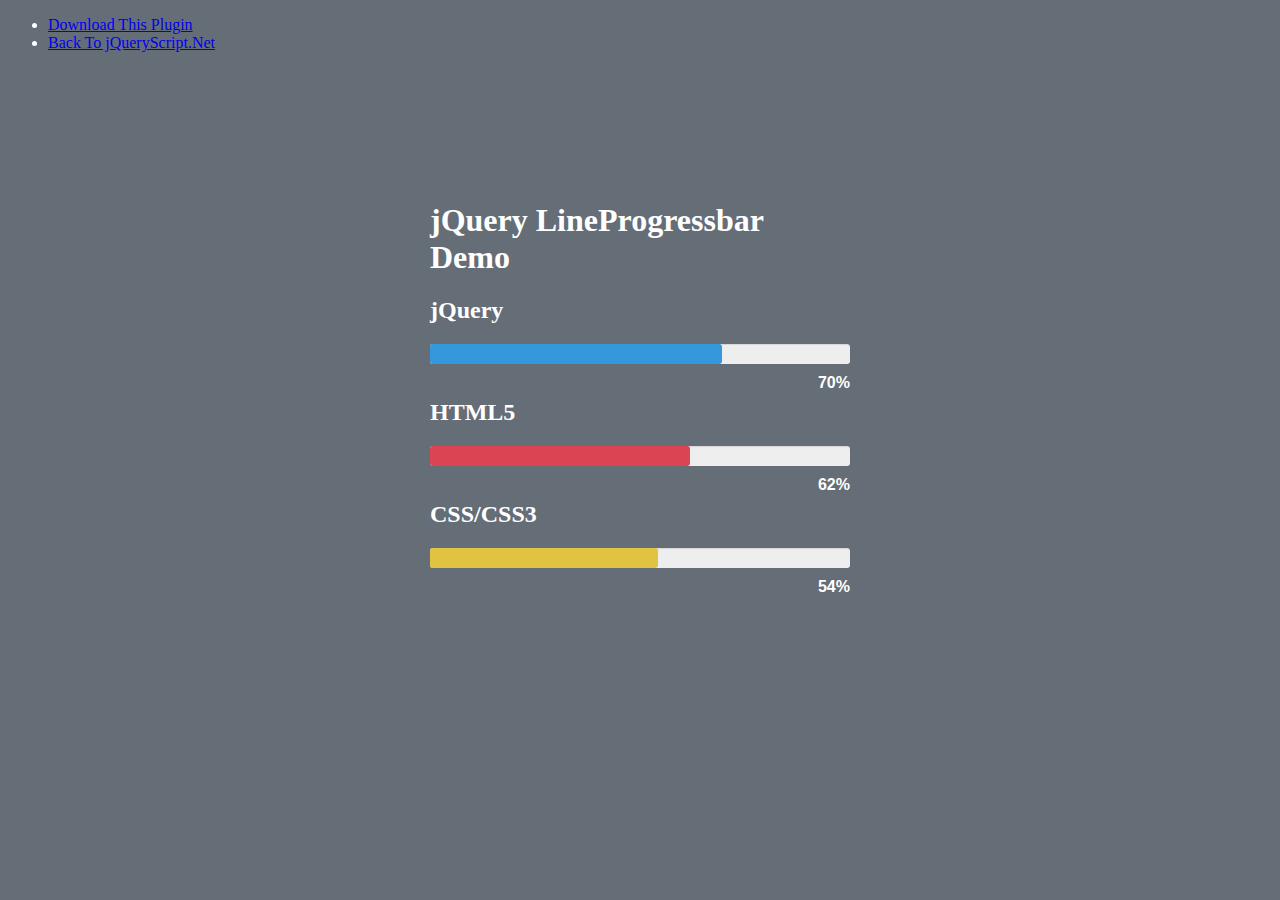
<file: csvUploader/Scripts/index.html>
<!doctype html>
<html>
<head>
<meta charset="utf-8">
<meta http-equiv="X-UA-Compatible" content="IE=edge,chrome=1">
<meta name="viewport" content="width=device-width, initial-scale=1">
<title>jQuery LineProgressbar Demo</title>
<link href="http://www.jqueryscript.net/css/jquerysctipttop.css" rel="stylesheet" type="text/css">
<link href="jquery.lineProgressbar.css" rel="stylesheet" type="text/css">
<style>
body { background-color:#656D77; color:#fff; font-family:'Roboto';}
.container { margin:150px auto; max-width:420px;}
</style>
</head>

<body>
<div id="jquery-script-menu">
<div class="jquery-script-center">
<ul>
<li><a href="http://www.jqueryscript.net/chart-graph/jQuery-Progress-Bar-Plugin-LineProgressbar">Download This Plugin</a></li>
<li><a href="http://www.jqueryscript.net/">Back To jQueryScript.Net</a></li>
</ul>
<div class="jquery-script-ads"><script type="text/javascript"><!--
google_ad_client = "ca-pub-2783044520727903";
/* jQuery_demo */
google_ad_slot = "2780937993";
google_ad_width = 728;
google_ad_height = 90;
//-->
</script>
<script type="text/javascript"
src="http://pagead2.googlesyndication.com/pagead/show_ads.js">
</script></div>
<div class="jquery-script-clear"></div>
</div>
</div>
<div class="container">
<h1>jQuery LineProgressbar Demo</h1>
<h2>jQuery</h2>
<div id="jq"></div>
<h2>HTML5</h2>
<div id="html"></div>
<h2>CSS/CSS3</h2>
<div id="css"></div>
</div>
<script src="https://code.jquery.com/jquery-1.12.4.min.js"></script>
<script src="jquery.lineProgressbar.js"></script>
<script>
$('#jq').LineProgressbar({
percentage:90,
radius: '3px',
height: '20px',
});
$('#html').LineProgressbar({
percentage:80,
radius: '3px',
height: '20px',
fillBackgroundColor: '#DA4453'
});
$('#css').LineProgressbar({
percentage:70,
radius: '3px',
height: '20px',
fillBackgroundColor: '#E0C341'
});
</script>
<script type="text/javascript">

  var _gaq = _gaq || [];
  _gaq.push(['_setAccount', 'UA-36251023-1']);
  _gaq.push(['_setDomainName', 'jqueryscript.net']);
  _gaq.push(['_trackPageview']);

  (function() {
    var ga = document.createElement('script'); ga.type = 'text/javascript'; ga.async = true;
    ga.src = ('https:' == document.location.protocol ? 'https://ssl' : 'http://www') + '.google-analytics.com/ga.js';
    var s = document.getElementsByTagName('script')[0]; s.parentNode.insertBefore(ga, s);
  })();

</script>
</body>
</html>
</file>
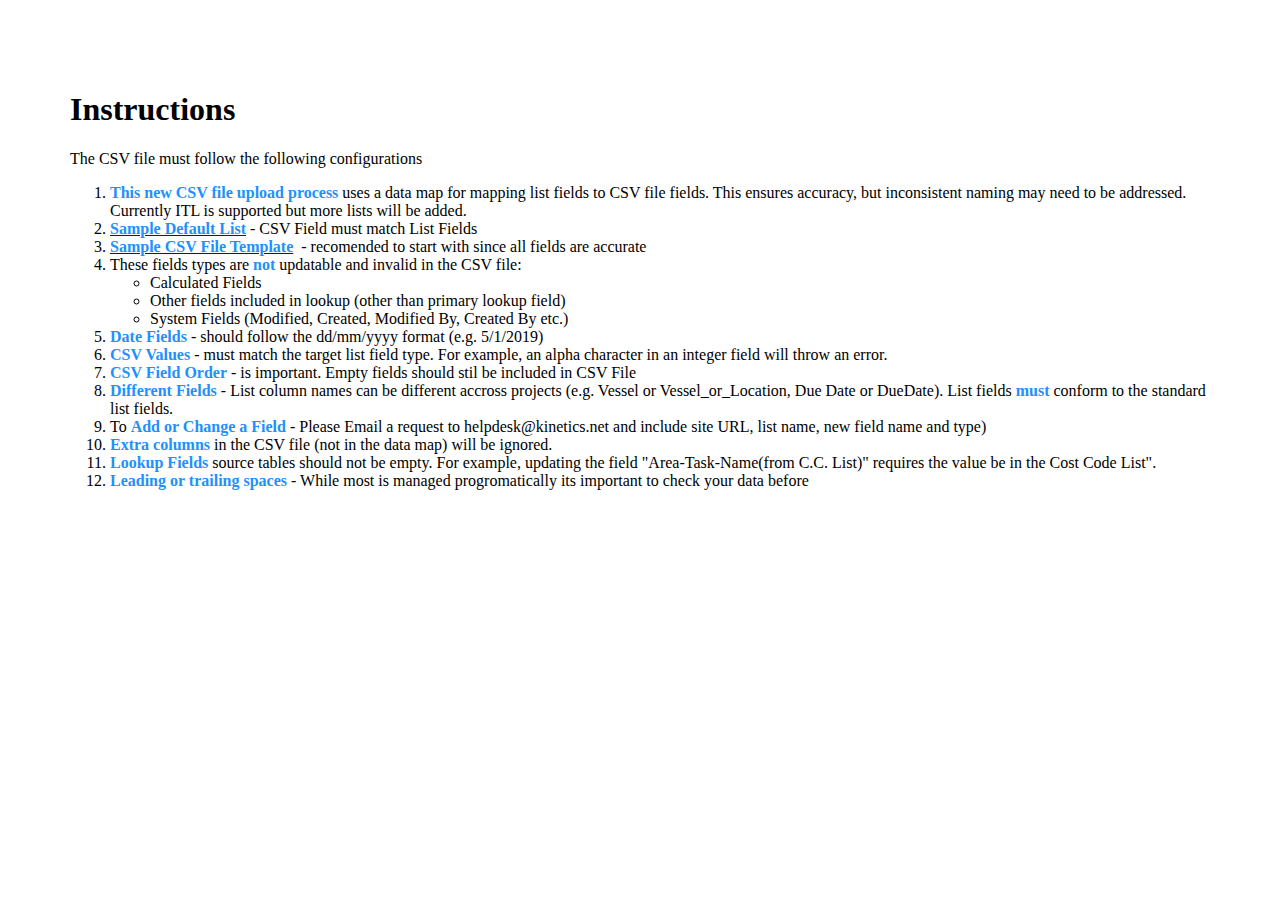
<file: csvUploader/instructions.html>
﻿<!DOCTYPE html>
<html>
<head>
    <meta charset="utf-8" />
    <title>CSV  File Instructions</title>
    <link href="Scripts/app.css" rel="stylesheet" />
</head>
<body>

    <h1>Instructions</h1>
    <p>The CSV file must follow the following configurations</p>
    <ol id="listInstructions">

        <li><b>This new CSV file upload process</b> uses a data map for mapping list fields to CSV file fields.  This ensures accuracy, but inconsistent naming may need to be addressed.  Currently ITL is supported but more lists will be added.</li>
        <li><a href="https://kineticsys.sharepoint.com/sites/projects/construction/SPP/000000000/Lists/Test%20Document%20Libraries/main.aspx?viewid=ad6bc77c%2Dafc8%2D47d2%2D96e1%2D8df38e233902" target="_blank"><b>Sample Default List</b></a> - CSV Field must match List Fields</li>
        <li><a href="https://kineticsys.sharepoint.com/sites/IntranetPortal/adm/ETL/documents/IT.csv" target="_blank"><b>Sample CSV File Template</b></a>&nbsp; - recomended to start with since all fields are accurate </li>
        <li>
            These fields types are <b>not</b> updatable and invalid in the CSV file:
            <ul>
                <li>Calculated Fields</li>
                <li>Other fields included in lookup (other than primary lookup field)</li>
                <li>System Fields (Modified, Created, Modified By, Created By etc.)</li>
            </ul>
        </li>
        <li><b>Date Fields</b> - should follow the dd/mm/yyyy format (e.g. 5/1/2019)</li>
        <li><b>CSV Values</b> - must match the target list field type.  For example, an alpha character in an integer field will throw an error. </li>
        <li><b>CSV Field Order</b> - is important.  Empty fields should stil be included in CSV File</li>
        <li><b>Different Fields</b> - List column names can be different accross projects (e.g. Vessel or Vessel_or_Location, Due Date or DueDate). List fields <b>must</b> conform to the standard list fields.
        <li>To <b>Add or Change a Field</b> -  Please Email a request to helpdesk@kinetics.net and include site URL, list name, new field name and type)</li>
        <li><b>Extra columns</b> in the CSV file (not in the data map) will be ignored. </li>

        <li><b>Lookup Fields</b> source tables should not be empty.  For example, updating the field "Area-Task-Name(from C.C. List)" requires the value be in the Cost Code List".
        <li><b>Leading or trailing spaces</b> - While most is managed progromatically its important to check your data before  </li>
    </ol>
</body>
</html>
</file>
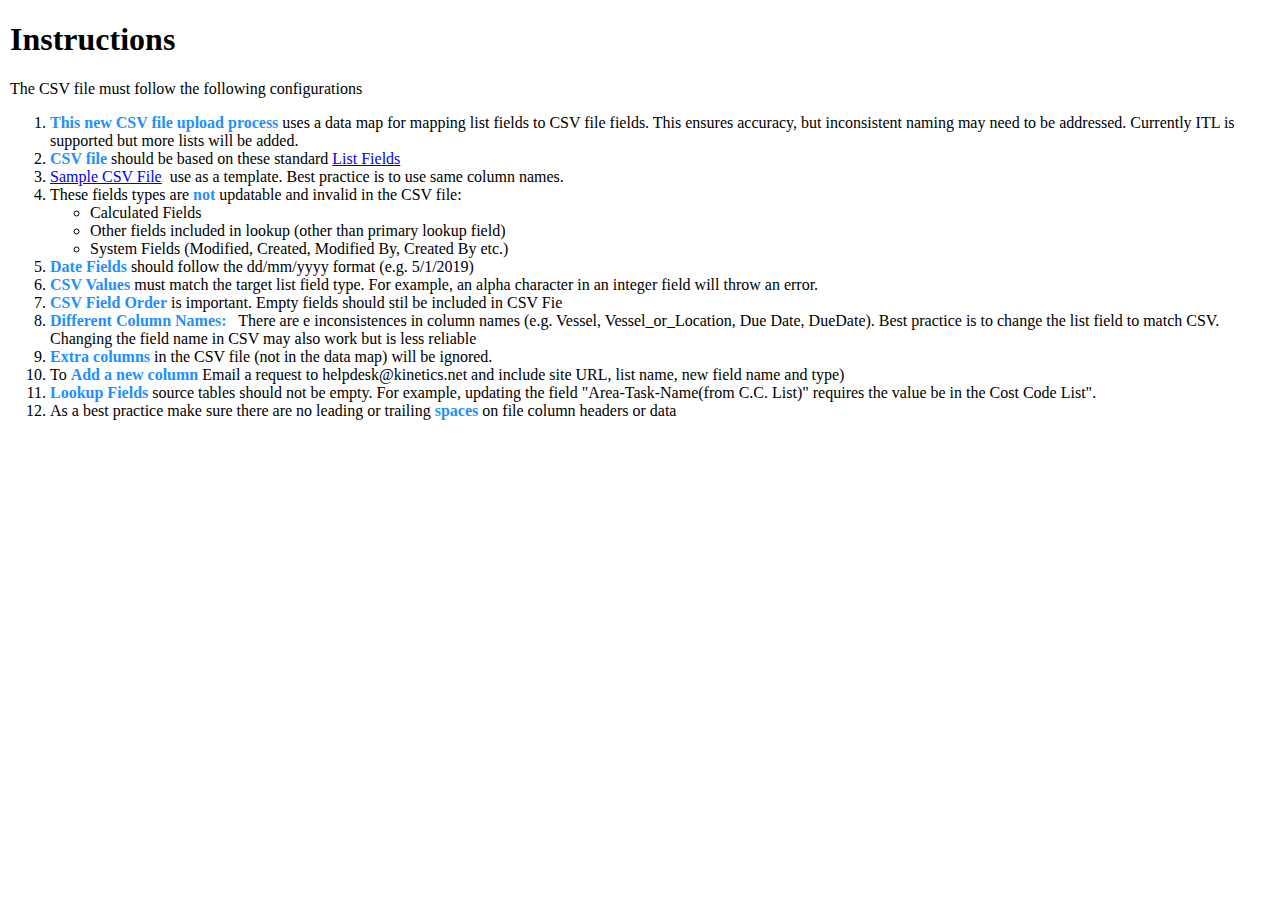
<file: csvUploadWeb/instructions.html>
﻿<!DOCTYPE html>
<html>
<head>
    <meta charset="utf-8" />
    <title>CSV  File Instructions</title>
    <link href="Scripts/app.css" rel="stylesheet" />
</head>
<body>

    <h1>Instructions</h1>
    <p>The CSV file must follow the following configurations</p>
    <ol id="listInstructions">

        <li><b>This new CSV file upload process</b> uses a data map for mapping list fields to CSV file fields.  This ensures accuracy, but inconsistent naming may need to be addressed.  Currently ITL is supported but more lists will be added.</li>
        <li><b>CSV file </b>should be based on these standard <a href="https://kineticsys.sharepoint.com/sites/projects/construction/SPP/000000000/Lists/Test%20Document%20Libraries/main.aspx?viewid=ad6bc77c%2Dafc8%2D47d2%2D96e1%2D8df38e233902" target="_blank">List Fields</li>
        <li><a href="https://kineticsys.sharepoint.com/sites/IntranetPortal/adm/ETL/documents/IT.csv" target="_blank">Sample CSV File</a>&nbsp; use as a template. Best practice is to use same column names. </li>
        <li>
            These fields types are <b>not</b> updatable and invalid in the CSV file:
            <ul>
                <li>Calculated Fields</li>
                <li>Other fields included in lookup (other than primary lookup field)</li>
                <li>System Fields (Modified, Created, Modified By, Created By etc.)</li>
            </ul>
        </li>
        <li><b>Date Fields</b> should follow the dd/mm/yyyy format (e.g. 5/1/2019)</li>
        <li><b>CSV Values</b> must match the target list field type.  For example, an alpha character in an integer field will throw an error. </li>
        <li><b>CSV Field Order</b> is important.  Empty fields should stil be included in CSV Fie</li>
        <li><b>Different Column Names:</b> &nbsp; There are e inconsistences in column names (e.g. Vessel, Vessel_or_Location, Due Date, DueDate).  Best practice is to change the list field to match CSV.  Changing the field name in CSV may also work but is less reliable
        <li><b>Extra columns</b> in the CSV file (not in the data map) will be ignored. </li>
        <li>To <b>Add a new column</b> Email a request to helpdesk@kinetics.net and include site URL, list name, new field name and type)</li>
        <li><b>Lookup Fields</b> source tables should not be empty.  For example, updating the field "Area-Task-Name(from C.C. List)" requires the value be in the Cost Code List".
        <li>As a best practice make sure there are no leading or trailing <b>spaces</b> on file column headers or data  </li>
    </ol>
</body>
</html>
</file>
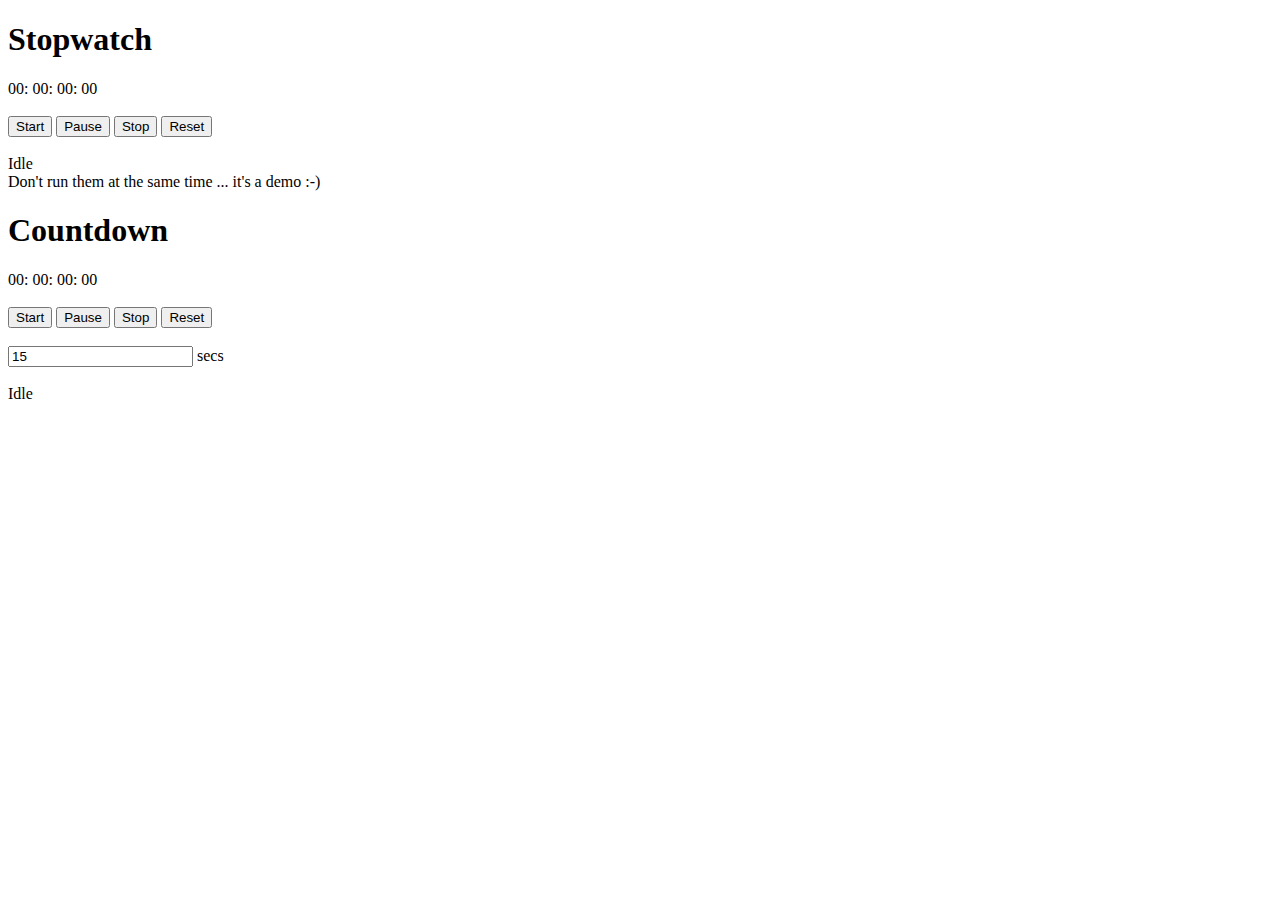
<file: csvUploadWeb/Timer.html>
﻿<!DOCTYPE html>
<html>
<head>
    <meta charset="utf-8" />
    <title></title>
    <script type="text/javascript" src="//ajax.aspnetcdn.com/ajax/jQuery/jquery-1.9.1.min.js"></script>
    <link href="Scripts/timer.css" rel="stylesheet" />
    <script type="text/javascript" src="Scripts/Timer.js"></script>
</head>
<body>
    <div>
        <h1>Stopwatch</h1>
        <span id="sw_h">00</span>:
        <span id="sw_m">00</span>:
        <span id="sw_s">00</span>:
        <span id="sw_ms">00</span>
        <br />
        <br />
        <input type="button" value="Start" id="sw_start" />
        <input type="button" value="Pause" id="sw_pause" />
        <input type="button" value="Stop" id="sw_stop" />
        <input type="button" value="Reset" id="sw_reset" />
        <br />
        <br />
        <span id="sw_status">Idle</span>
    </div>
    <div>
        Don't run them at the same time ... it's a demo :-)
    </div>
    <div>
        <h1>Countdown</h1>
        <span id="cd_h">00</span>:
        <span id="cd_m">00</span>:
        <span id="cd_s">00</span>:
        <span id="cd_ms">00</span>
        <br />
        <br />
        <input type="button" value="Start" id="cd_start" />
        <input type="button" value="Pause" id="cd_pause" />
        <input type="button" value="Stop" id="cd_stop" />
        <input type="button" value="Reset" id="cd_reset" />
        <br />
        <br />
        <input type="text" value="15" id="cd_seconds" />
        secs
        <br />
        <br />
        <span id="cd_status">Idle</span>
    </div>
</body>
</html>
</file>
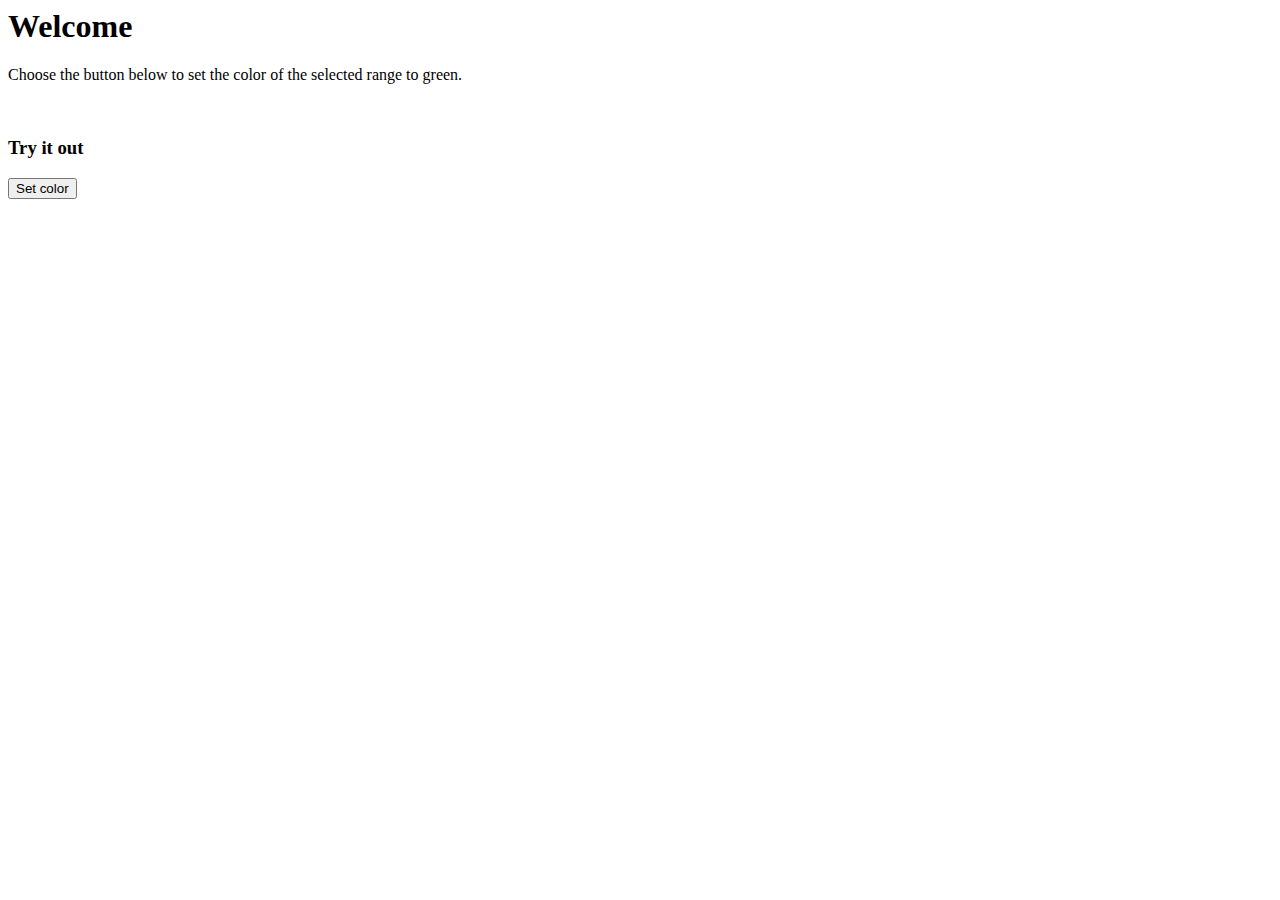
<file: KfactorWeb/Home.html>
﻿<body class="ms-font-m ms-welcome">
    <div id="content-header">
        <div class="padding">
            <h1>Welcome</h1>
        </div>
    </div>
    <div id="content-main">
        <div class="padding">
            <p>Choose the button below to set the color of the selected range to green.</p>
            <br />
            <h3>Try it out</h3>
            <button class="ms-Button" id="set-color">Set color</button>
        </div>
    </div>
</body>
</file>
<file: csvUploader/Scripts/app.css>
﻿body {
    overflow: visible;
    margin: 20px;
    padding:15px;
    font-family: Calibri;
    font-display: auto;
    font-size: 100% !important;
    padding:50px;
}

.operation-panel {
    padding: 5px;
    margin-bottom: 10px;
}


.info{

     width:16px;
     height:16px;
     margin-top:0px;
     padding-top:0px;
}

.readonly {
background-color:#dddddd;
}


.text{ 
    text-align:left;
    vertical-align:middle;
    margin-top:0px;
}

.bimg {
    background-image: url("../Images/info.png");
    background-repeat: no-repeat;
    background-size: 15px;
    background-position: left;
    padding-left: 20px;
    margin-left:10px;
}


.aimg {
    background-image: url("../Images/alert.png");
    background-repeat: no-repeat;
    background-size: 15px;
    background-position: left;
    padding-left: 20px;
    margin-left: 10px;
}


#progress {
    position: absolute;
    top: 150px;
    right: 100px;
}



#Instructions {
    position: absolute;
    top: 50px;
    right: 100px;
    background-image: url("../Images/info.png");
    background-repeat: no-repeat;
    background-size: 15px;
    background-position: left;
    padding-left: 20px;
}


#Log {
    position: absolute;
    top: 85px;
    right: 100px;
    background-image: url("../Images/info.png");
    background-repeat: no-repeat;
    background-size: 15px;
    background-position: left;
    padding-left: 20px;
}






#rbAction tbody tr td {
    border: solid 0px red;
    margin: 2px 0px 2px 0px;
    padding: 2px 0px 2px 0px;
}



.msg {
    position: absolute;
    top: 10px;
    left: 50px;
    color: red !important;
}

.msg * {
    font-size: 15px;
    color: red;
}

#msg {
    position: absolute;
    top: 50px;
    right: 10px;
    width: 200px;
    height: 100px;
}



.modalBackground {
    background-color: #808080;
    filter: alpha(opacity=90);
    opacity: 0.8;
}

.modalPopup {
    background-color: #FFFFFF;
    border-width: 0px;
    border-style: solid;
    border-color: black;
    padding-top: 200px;
    padding-left: 200px;

}


#frmtbl {
    width: 85%;
    border: solid 0px red;
}

small{color:dodgerblue; font-size:75% !important;}

#frmtbl {
 table-layout:auto;
}

#frmtbl tr td {
    padding: 10px;
      white-space:nowrap;
      border:solid 0px red;
}



b {
    font-weight:600;
    color: dodgerblue;
}


.code-content {
    
}

.result-panel {
    display: none;
    border-color: #e5e5e5;
    border-width: 1px;
    border-style: solid;
    position: relative;
    padding: 5px;
    margin: 10px;
}


#btnStart {
    border-radius: 12px;
    padding: 10px 24px;
    margin-bottom:15px
}



#btnKill {
    border-radius: 12px;
    padding: 10px 24px;
    margin-bottom: 15px
}



.modal {

    position: fixed;
    z-index: 999;
    height: 100%;
    width: 100%;
    top: 0;
    background-color: #ffffff;
    filter: alpha(opacity=60);
    opacity: 0.6;
    -moz-opacity: 0.8;
}

.center {
    z-index: 1000;
    margin: 300px auto;
    padding: 10px;
    width: 130px;
    background-color: White;
    border-radius: 10px;
    filter: alpha(opacity=100);
    opacity: 1;
    -moz-opacity: 1;
}

.center img {
    height: 128px;
    width: 128px;
}   


/*jqueyrUI Themes*/


.demoHeaders {
    margin-top: 2em;
}

#dialog-link {
    padding: .4em 1em .4em 20px;
    text-decoration: none;
    position: relative;
}

    #dialog-link span.ui-icon {
        margin: 0 5px 0 0;
        position: absolute;
        left: .2em;
        top: 50%;
        margin-top: -8px;
    }

#icons {
    margin: 0;
    padding: 0;
}

    #icons li {
        margin: 2px;
        position: relative;
        padding: 4px 0;
        cursor: pointer;
        float: left;
        list-style: none;
    }

    #icons span.ui-icon {
        float: left;
        margin: 0 4px;
    }

.fakewindowcontain .ui-widget-overlay {
    position: absolute;
}

select {
    width: 200px;
}
</file>
<file: csvUploadWeb/Scripts/app.css>
﻿body {
    overflow: visible;
    margin: 10px;
    font-family:Calibri;
    font-display:auto;
}

.operation-panel {
    padding: 5px;
    margin-bottom: 10px;
}


.info{

     width:16px;
     height:16px;
     margin-top:0px;
     padding-top:0px;
}

.text{ 
    text-align:left;
    vertical-align:middle;
    margin-top:0px;
}

.bimg {
    background-image: url("../Images/info.png");
    background-repeat: no-repeat;
    background-size: 15px;
    background-position: left;
    padding-left:20px;
}


.aimg {
    background-image: url("../Images/alert.png");
    background-repeat: no-repeat;
    background-size: 15px;
    background-position: left;
    padding-left: 20px;
}


#progress {
    position: absolute;
    top: 100px;
    right: 100px;
}



#rbAction tbody tr td {
    border: solid 0px red;
    margin: 2px 0px 2px 0px;
    padding: 2px 0px 2px 0px;
}



.msg {
    position: absolute;
    top: 150px;
    right: 150px;
    color: red !important;
}

.msg * {
    font-size: 15px;
    color: red;
}

#msg {
    position: absolute;
    top: 50px;
    right: 10px;
    width: 200px;
    height: 100px;
}



.modalBackground {
    background-color:#808080;
    filter: alpha(opacity=90);
    opacity: 0.8;
}

.modalPopup {
    background-color: #FFFFFF;
    border-width: 0px;
    border-style: solid;
    border-color: black;
    padding-top: 200px;
    padding-left: 200px;

}


#frmtbl{ width:75%;}

small{color:dodgerblue;}

#frmtbl {
 table-layout:auto;
}

#frmtbl tr td {
    padding: 10px;
      white-space:nowrap;
      border:solid 0px red;
}


#Instructions {
    position: absolute;
    top: 85px;
    right: 300px;
}


b {
    font-weight:600;
    color: dodgerblue;
}


.code-content {
    
}

.result-panel {
    display: none;
    border-color: #e5e5e5;
    border-width: 1px;
    border-style: solid;
    position: relative;
    padding: 5px;
    margin: 10px;
}




.btnProcess {
    -moz-box-shadow: 0px 10px 14px -7px #bbdaf7;
    -webkit-box-shadow: 0px 10px 14px -7px #bbdaf7;
    box-shadow: 0px 10px 14px -7px #bbdaf7;
    background: -webkit-gradient(linear, left top, left bottom, color-stop(0.05, #79bbff), color-stop(1, #378de5));
    background: -moz-linear-gradient(top, #79bbff 5%, #378de5 100%);
    background: -webkit-linear-gradient(top, #79bbff 5%, #378de5 100%);
    background: -o-linear-gradient(top, #79bbff 5%, #378de5 100%);
    background: -ms-linear-gradient(top, #79bbff 5%, #378de5 100%);
    background: linear-gradient(to bottom, #79bbff 5%, #378de5 100%);
    filter: progid:DXImageTransform.Microsoft.gradient(startColorstr='#79bbff', endColorstr='#378de5                                                                                                                                                                                        aaa',GradientType=0);
    background-color: #79bbff;
    -moz-border-radius: 8px;
    -webkit-border-radius: 8px;
    border-radius: 8px;
    display: inline-block;
    cursor: pointer;
    color: #ffffff !important;
    font-family: Arial;
    font-size: 17px;
    font-weight: bold;
    padding: 8px 18px;
    text-decoration: none;
    text-shadow: 0px 1px 0px #528ecc;
}

.btnProcess:hover {
    background: -webkit-gradient(linear, left top, left bottom, color-stop(0.05, #378de5), color-stop(1, #79bbff));
    background: -moz-linear-gradient(top, #378de5 5%, #79bbff 100%);
    background: -webkit-linear-gradient(top, #378de5 5%, #79bbff 100%);
    background: -o-linear-gradient(top, #378de5 5%, #79bbff 100%);
    background: -ms-linear-gradient(top, #378de5 5%, #79bbff 100%);
    background: linear-gradient(to bottom, #378de5 5%, #79bbff 100%);
    filter: progid:DXImageTransform.Microsoft.gradient(startColorstr='#378de5', endColorstr='#79bbff',GradientType=0);
    background-color: #378de5;
}

.btnProcess:active {
    position: relative;
    top: 1px;
}

/* for a controls  */


.modal {

    position: fixed;
    z-index: 999;
    height: 100%;
    width: 100%;
    top: 0;
    background-color: #ffffff;
    filter: alpha(opacity=60);
    opacity: 0.6;
    -moz-opacity: 0.8;
}

.center {
    z-index: 1000;
    margin: 300px auto;
    padding: 10px;
    width: 130px;
    background-color: White;
    border-radius: 10px;
    filter: alpha(opacity=100);
    opacity: 1;
    -moz-opacity: 1;
}

.center img {
    height: 128px;
    width: 128px;
}   


/*jqueyrUI Themes*/


.demoHeaders {
    margin-top: 2em;
}

#dialog-link {
    padding: .4em 1em .4em 20px;
    text-decoration: none;
    position: relative;
}

    #dialog-link span.ui-icon {
        margin: 0 5px 0 0;
        position: absolute;
        left: .2em;
        top: 50%;
        margin-top: -8px;
    }

#icons {
    margin: 0;
    padding: 0;
}

    #icons li {
        margin: 2px;
        position: relative;
        padding: 4px 0;
        cursor: pointer;
        float: left;
        list-style: none;
    }

    #icons span.ui-icon {
        float: left;
        margin: 0 4px;
    }

.fakewindowcontain .ui-widget-overlay {
    position: absolute;
}

select {
    width: 200px;
}
</file>
<file: csvUploadWeb/Scripts/timer.css>
﻿body {
}
</file>
